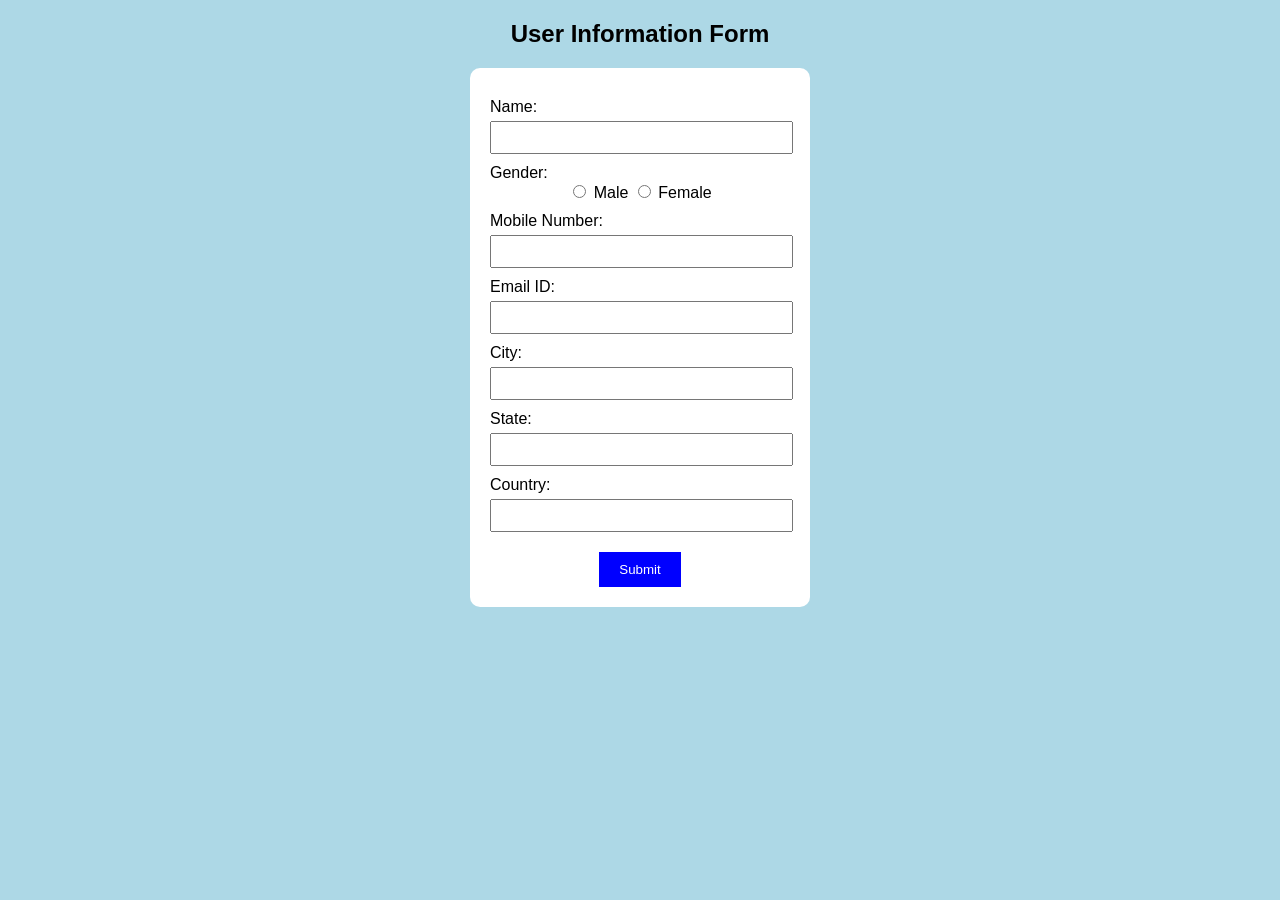
<file: index.html>
<!DOCTYPE html>
<html>
<head>
    <title>User Information Form</title>
    <link rel="stylesheet" href="style.css">
</head>
<body>

    <h2>User Information Form</h2>

    <form id="userForm">
        <label>Name:</label>
        <input type="text" id="name" required>

        <label>Gender:</label>
        <input type="radio" name="gender" value="Male" required> Male
        <input type="radio" name="gender" value="Female"> Female

        <label>Mobile Number:</label>
        <input type="tel" id="mobile" required>

        <label>Email ID:</label>
        <input type="email" id="email" required>

        <label>City:</label>
        <input type="text" id="city" required>

        <label>State:</label>
        <input type="text" id="state" required>

        <label>Country:</label>
        <input type="text" id="country" required>

        <button type="submit">Submit</button>
    </form>

    <script src="script.js"></script>
</body>
</html>
</file>
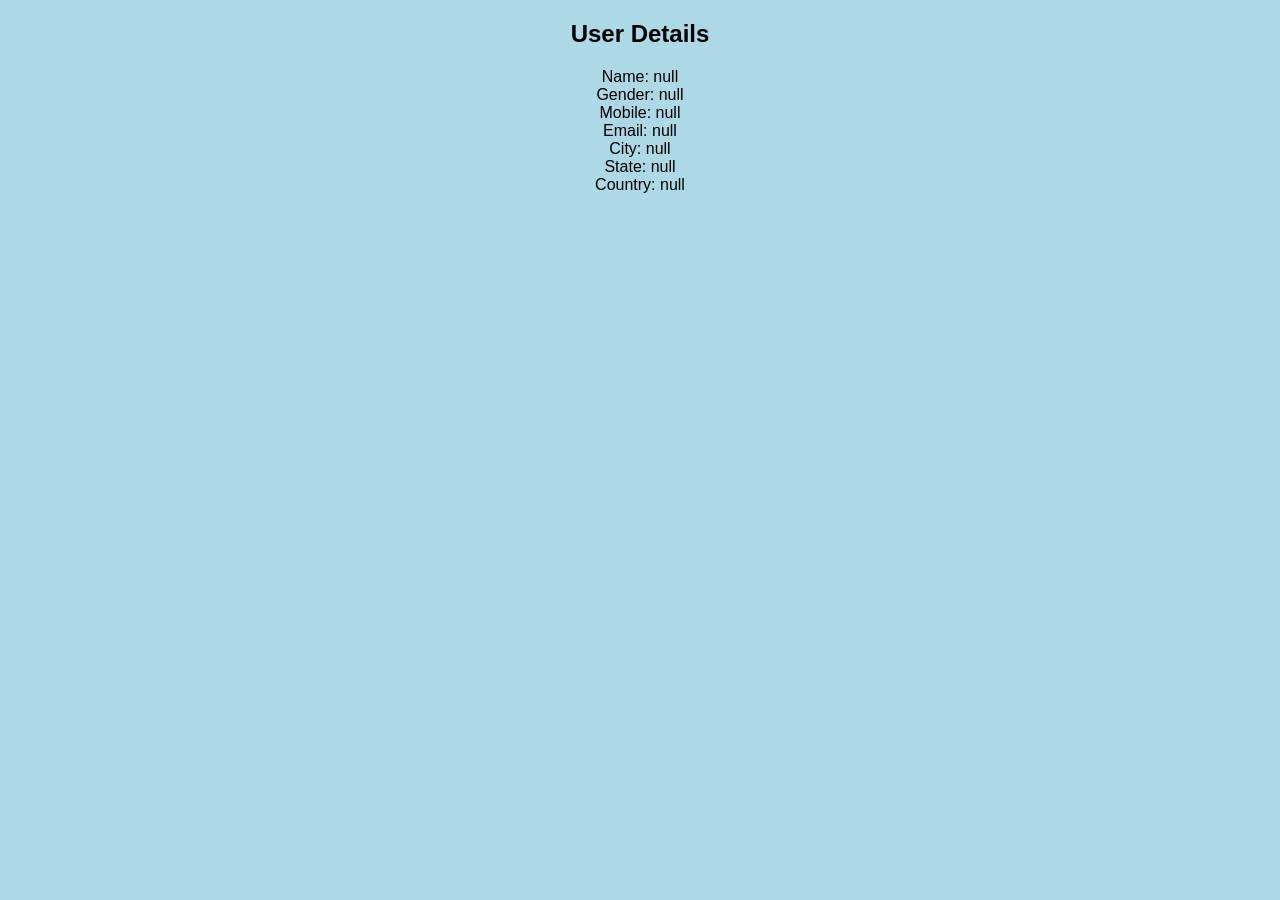
<file: display.html>
<!DOCTYPE html>
<html>
<head>
    <title>Display User Information</title>
    <link rel="stylesheet" href="style.css">
</head>
<body>

    <h2>User Details</h2>

    <div id="result"></div>

    <script>
        document.getElementById("result").innerHTML =
            "Name: " + localStorage.getItem("name") + "<br>" +
            "Gender: " + localStorage.getItem("gender") + "<br>" +
            "Mobile: " + localStorage.getItem("mobile") + "<br>" +
            "Email: " + localStorage.getItem("email") + "<br>" +
            "City: " + localStorage.getItem("city") + "<br>" +
            "State: " + localStorage.getItem("state") + "<br>" +
            "Country: " + localStorage.getItem("country");
    </script>

</body>
</html>
</file>
<file: style.css>
body {
    font-family: Arial;
    background-color: lightblue;
    text-align: center;
}

form {
    background-color: rgb(255, 255, 255);
    width: 300px;
    margin: auto;
    padding: 20px;
    border-radius: 10px;
}

label {
    display: block;
    text-align: left;
    margin-top: 10px;
}

input[type="text"],
input[type="tel"],
input[type="email"] {
    width: 95%;
    padding: 7px;
    margin-top: 5px;
}

button {
    margin-top: 20px;
    padding: 10px 20px;
    background-color: blue;
    color: white;
    border: none;
    cursor: pointer;
}
</file>
